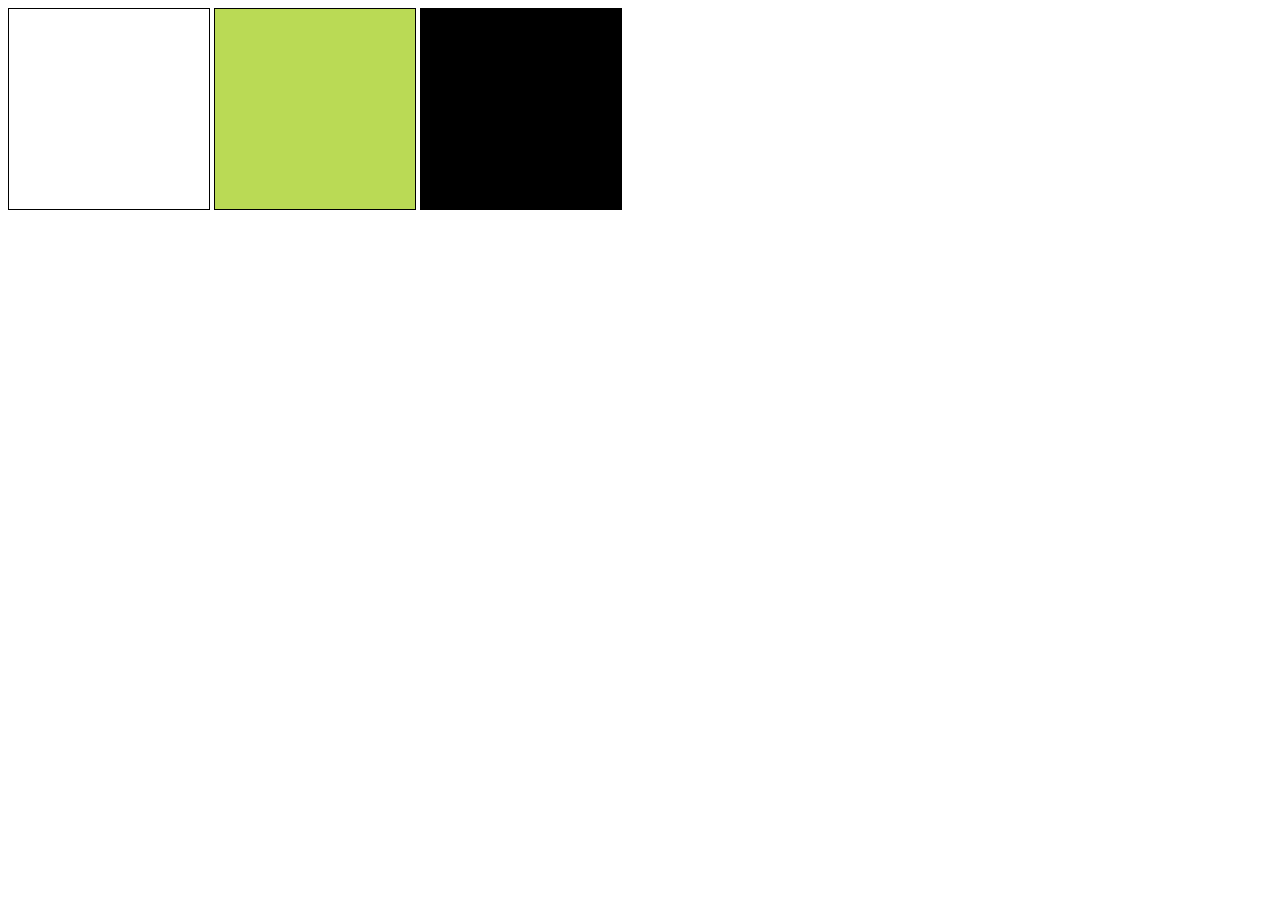
<file: index.html>
<!DOCTYPE html>
<html lang="en">
<head>
    <meta charset="UTF-8">
    <meta name="viewport" content="width=device-width, initial-scale=1.0">
    <meta http-equiv="X-UA-Compatible" content="ie=edge">
    <link rel="stylesheet" href="css/main.css" type="text/css" />
    <title>Document</title>
</head>
<body>
    <div class="container">
        <div class="box mobile"></div>
        <div class="box tablet"></div>
        <div class="box desktop"></div>
    </div>
    
</body>
</html>
</file>
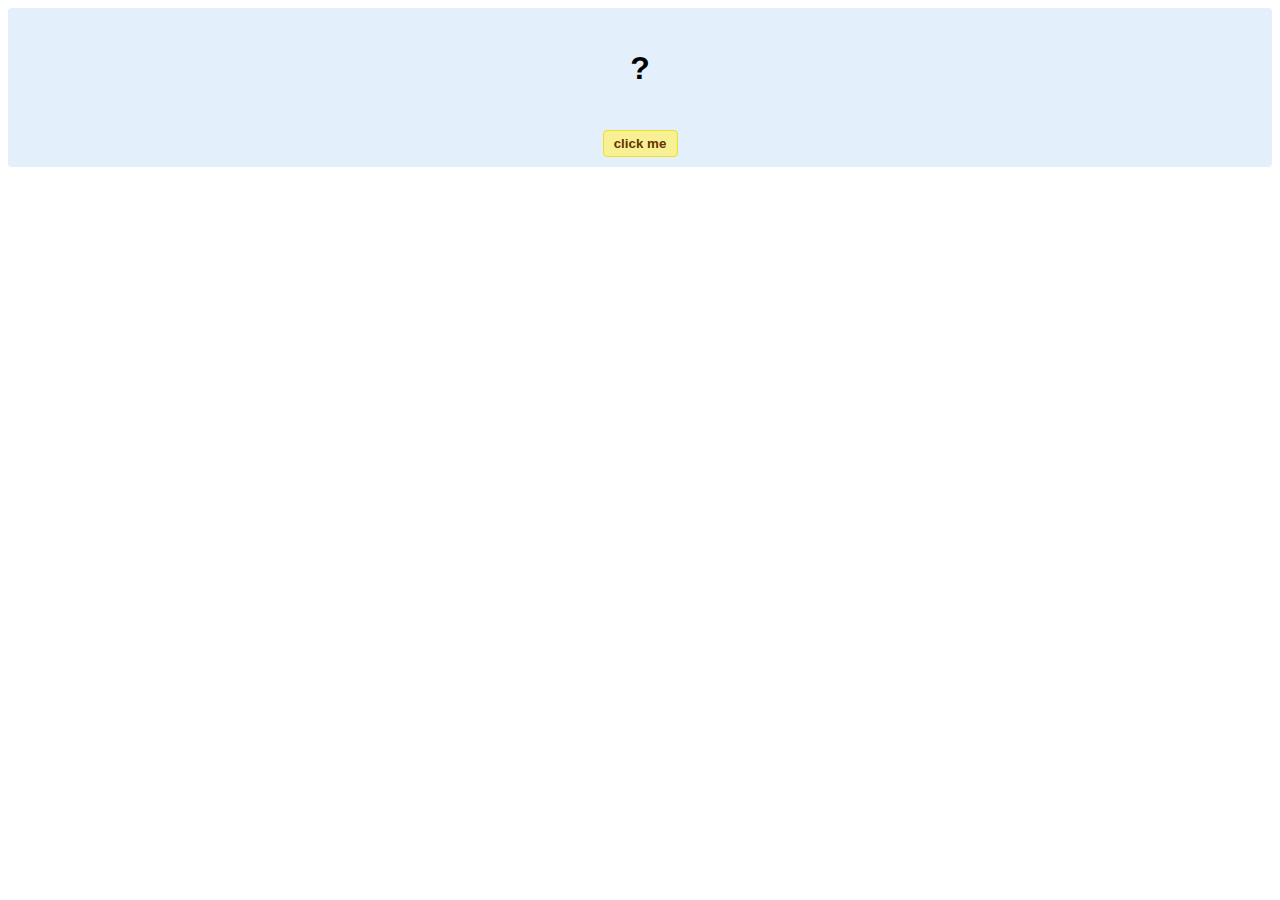
<file: hello-world.html>
<!DOCTYPE html>
<!-- HTML5 Hello world by kirupa - http://www.kirupa.com/html5/getting_your_feet_wet_html5_pg1.htm -->
<html lang="en-us">

<head>
<meta charset="utf-8">
<title>Hello...</title>
<style type="text/css">
#mainContent {
	font-family: Arial, Helvetica, sans-serif;
	font-size: xx-large;
	font-weight: bold;
	background-color: #E3F0FB;
	border-radius: 4px;
	padding: 10px;
	text-align: center;
}
.buttonStyle {
	border-radius: 4px;
	border: thin solid #F0E020;
	padding: 5px;
	background-color: #F8F094;
	font-family: "Segoe UI", Tahoma, Geneva, Verdana, sans-serif;
	font-weight: bold;
	color: #663300;
	width: 75px;
}

.buttonStyle:hover {
	border: thin solid #FFCC00;
	background-color: #FCF9D6;
	color: #996633;
	cursor: pointer;
}
.buttonStyle:active {
	border: thin solid #99CC00;
	background-color: #F5FFD2;
	color: #669900;
	cursor: pointer;
}

</style>
</head>

<body>
<div id="mainContent">
<p id="helloText">?</p>
<button id="clickButton" class="buttonStyle">click me</button>
</div>
<script> 
var myButton = document.getElementById("clickButton");
var myText = document.getElementById("helloText");

myButton.addEventListener('click', doSomething, false)

function doSomething() {
	myText.textContent = "hello, world!";
}
</script>

</body>
</html>
</file>
<file: css/main.css>
.box {
    width: 200px;
    height: 200px;
    border: 1px solid #000;
    display: inline-block;
}

/* media-queries */

@media (max-width: 767px) {
    .mobile {
        background-color: #0997d3;
    }
} 

@media (min-width: 768px) {
    .tablet {
        background-color: #bada55;
    }
}

@media (min-width: 992px) and (max-width: 1800px) {
    .desktop {
        background-color: #000;
    }
}
</file>
